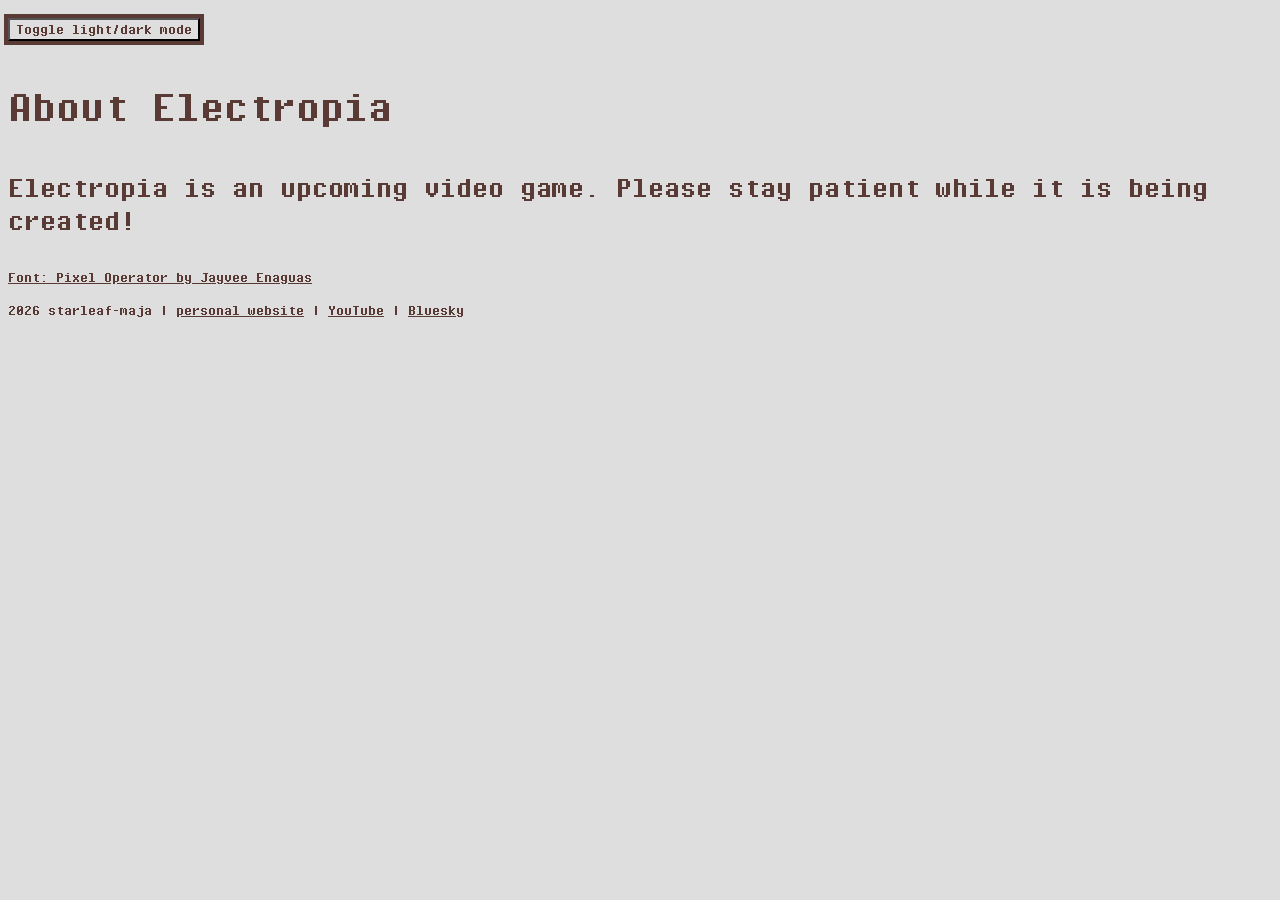
<file: index.html>
<!DOCTYPE html>

<html>
  <head>
    <title>Electropia</title>
    <link href="style.css" rel="stylesheet">
    <script src="light-dark.js"></script>
  </head>
  <body class="light">
    <button onclick="light_dark_toggle()" class="small">Toggle light/dark mode</button>
    <h2>About Electropia</h2>
    <p>
      Electropia is an upcoming video game. Please stay patient while it is being created!
    </p>
    <div class="small">
      <p>
        <a href="https://www.dafont.com/pixel-operator.font">Font: Pixel Operator by Jayvee Enaguas</a>
      </p>
      <p>
        2026 starleaf-maja | <a href="https://starleaf.nekoweb.org/">personal website</a> | <a href="https://www.youtube.com/@starleaf-lumi">YouTube</a> | <a href="https://bsky.app/profile/starleaf-lumi.bsky.social">Bluesky</a>
      </p>
    </div>
  </body>
</html>
</file>
<file: style.css>
@font-face {
	font-family: pixel-operator;
	src: url("pixel-operator-mono.ttf");
}

body, button {
	font-family: pixel-operator, sans-serif;
	font-size: 32px;
}

button {
	outline-width: 4px;
	outline-style: solid;
	cursor: pointer;
}

.small {
	font-size: 16px;
}

.light {
	background-color: #DEDEDE;
	color: #5A3A34;

	a {
		color: #5A3A34;
	}

	button {
		outline-color: #5A3A34;
		color: #5A3A34;
		background-color: #DEDEDE;
	}
}

.dark {
	background-color: #202020;
	color: #DEDEDE;

	a {
		color: #DEDEDE;
	}

	button {
		outline-color: #DEDEDE;
		color: #DEDEDE;
		background-color: #202020;
	}
}
</file>
